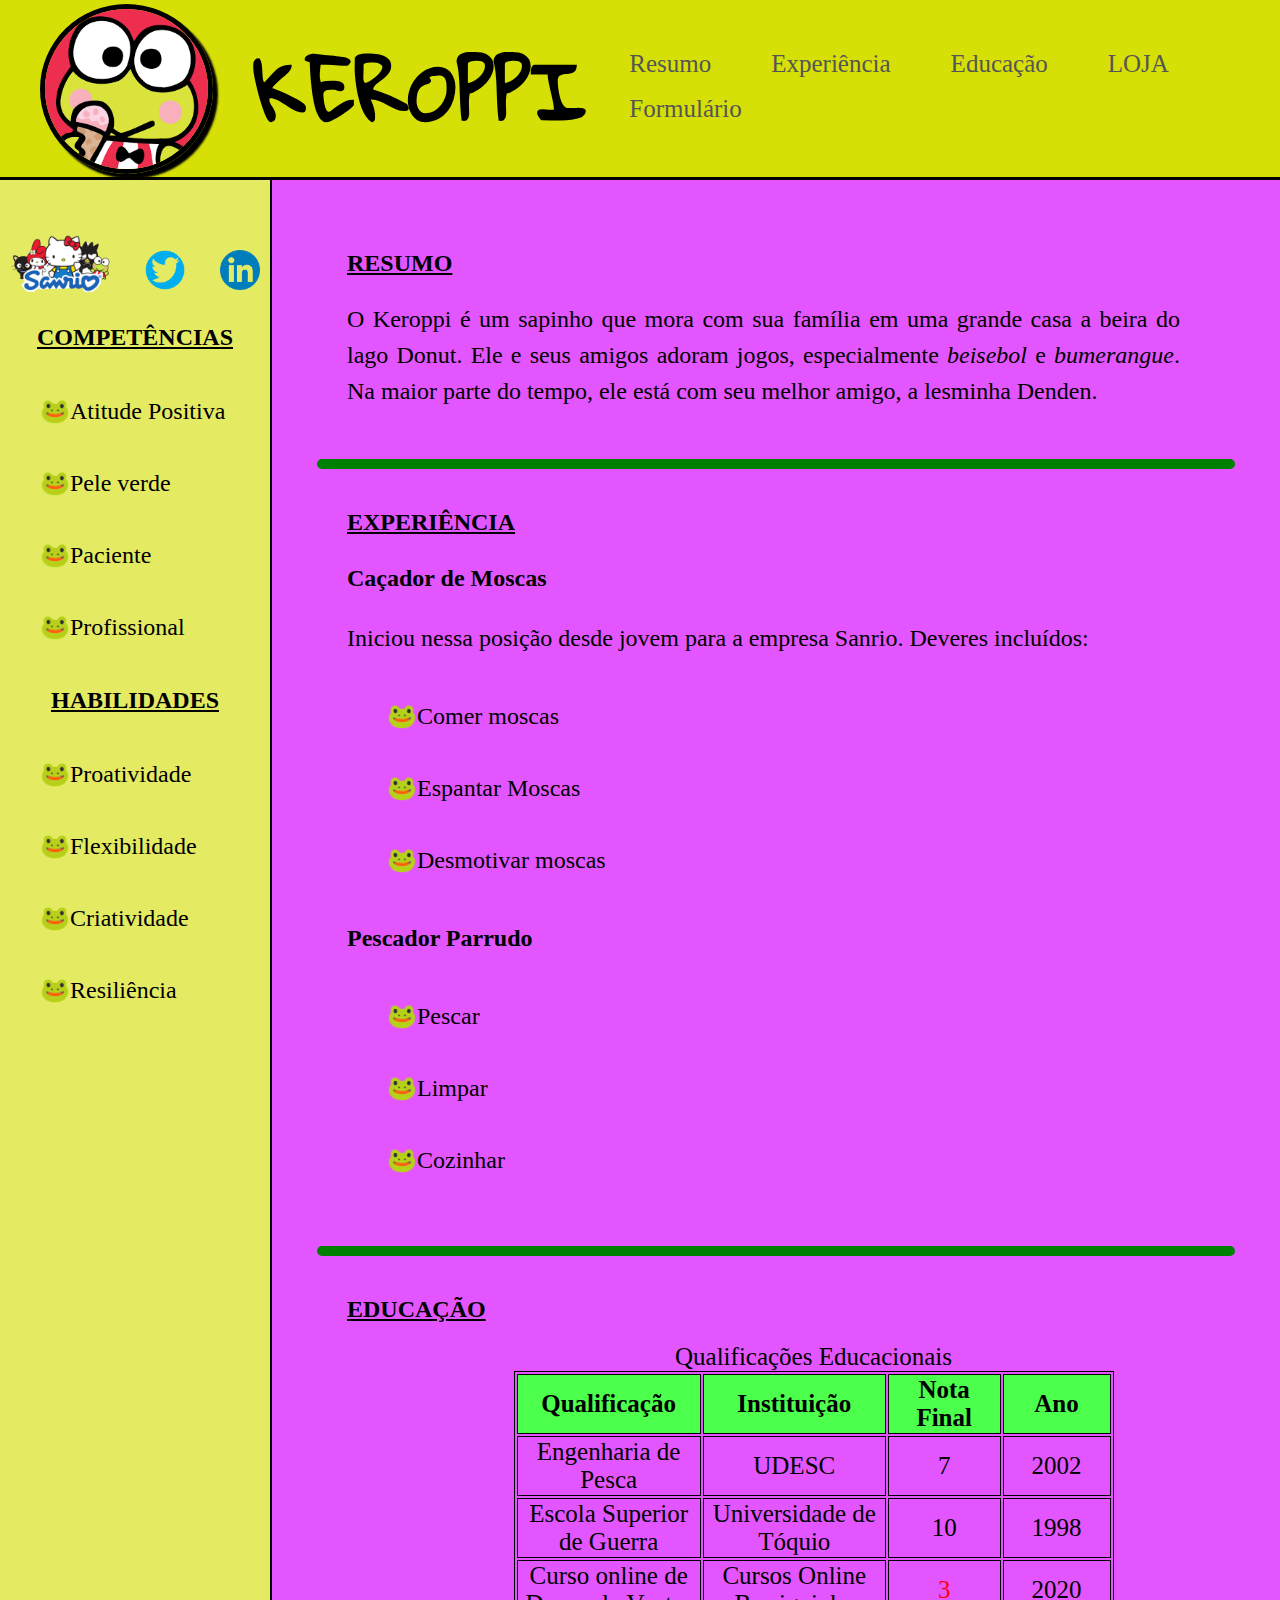
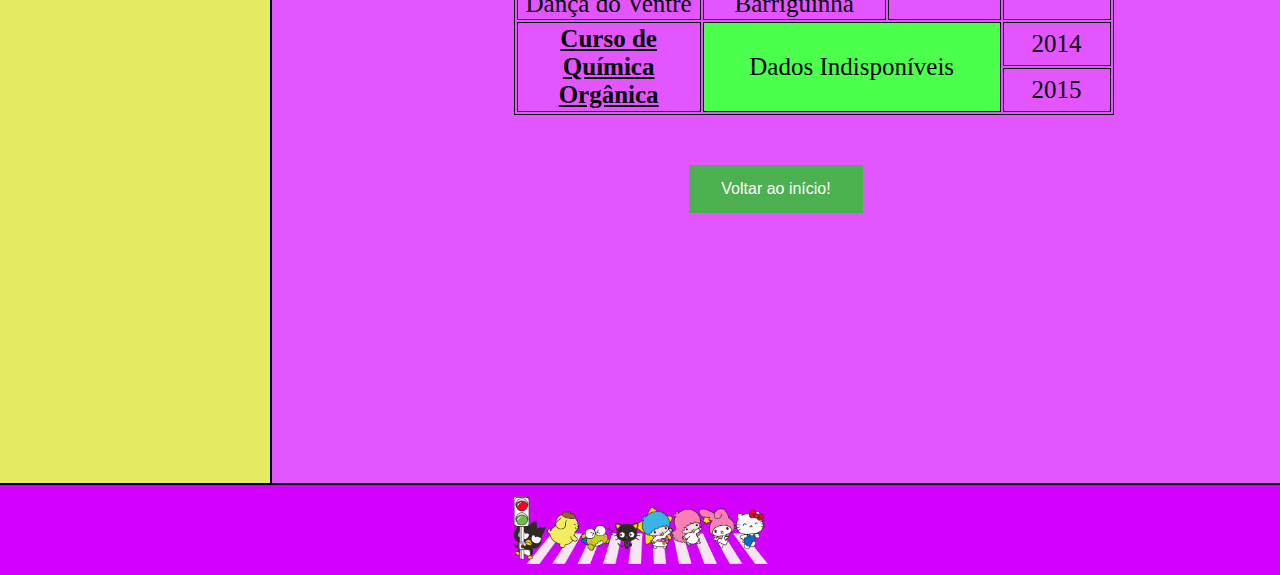
<file: index.html>
<!DOCTYPE html>
<html lang="pt-BR">

<head>
    <meta charset="UTF-8">
    <meta http-equiv="X-UA-Compatible" content="IE=edge">
    <meta name="viewport" content="width=device-width, initial-scale=1.0">
    <title>KEROPPI</title>
    <link rel="stylesheet" href="style.css">
</head>

<body>

    <div class="container">

        <header>
            <img src="images\logo.png" id="logo" alt="foto de perfil">
            <h1>KEROPPI</h1>
            <nav>
                <ul>
                    <!-- Anchor targets #
                    <a href="#id"></a> -->
                    <li><a href="#resumo">Resumo</a></li>
                    <li><a href="#experiencia">Experiência</a></li>
                    <li><a href="#educacao">Educação</a></li>
                    <li><a href="store.html">LOJA</a></li>
                    <li><a href="form.html">Formulário</a></li>
                </ul>

            </nav>
        </header>


        <main>
            <section class="resumo">
                <h2 id="resumo">RESUMO</h2>
                <p>O Keroppi é um sapinho que mora com sua família em uma grande casa a beira do lago Donut. Ele e seus
                    amigos adoram jogos, especialmente <i>beisebol</i> e <i>bumerangue</i>. Na maior parte do tempo, ele
                    está com seu
                    melhor amigo, a lesminha Denden.</p>
            </section>
            <hr>

            <section class="experiencia">
                <h2 id="experiencia">EXPERIÊNCIA</h2>

                <h3> Caçador de Moscas</h3>
                <p>Iniciou nessa posição desde jovem para a empresa Sanrio. Deveres incluídos:</p>
                <ul>
                    <li>Comer moscas</li>
                    <li>Espantar Moscas</li>
                    <li>Desmotivar moscas</li>
                </ul>
                <h3> Pescador Parrudo</h3>
                <ul>
                    <li>Pescar</li>
                    <li>Limpar</li>
                    <li>Cozinhar</li>
                </ul>
            </section>
            <hr>

            <section class="educacao">
                <h2 id="educacao">EDUCAÇÃO</h2>




                <table>
                    <caption>Qualificações Educacionais</caption>
                    <tr>
                        <th>Qualificação</th>
                        <th>Instituição</th>
                        <th>Nota Final</th>
                        <th>Ano</th>
                    </tr>
                    <tr>
                        <td>Engenharia de Pesca</td>
                        <td><a href="https://www.udesc.br/" target="_blank">
                                UDESC </a></td>
                        <td>7</td>
                        <td>2002</td>
                    </tr>
                    <tr>
                        <td>Escola Superior de Guerra </td>
                        <td><a href="https://www.u-tokyo.ac.jp/en/" target="_blank">Universidade de Tóquio </a> </td>
                        <td>10</td>
                        <td>1998</td>
                    </tr>
                    <tr>

                        <td>Curso online de Dança do Ventre</td>
                        <td>Cursos Online Barriguinha</td>
                        <td class=" lowscore">3</td>
                        <td>2020</td>
                    </tr>

                    <tr>
                        <td class="thick" rowspan="2">Curso de Química Orgânica</td>
                        <!--rowspan – mescla duas ou mais células verticalmente.-->
                        <!-- colspan – mescla duas ou mais células horizontalmente-->
                        <td class="dadosindis" colspan="2" rowspan="2">Dados Indisponíveis</td>
                        <td>2014</td>
                    </tr>
                    <tr>
                        <td>2015</td>
                    </tr>
                </table>

            </section>

            <div class="button-container-div">
                <button value="Voltar ao início" onclick="window.location.href='#top'">Voltar ao início!</button>
            </div>
        </main>


        <aside>
            <div class="redes_sociais">
                <a href="https://www.sanrio.com/" target="_blank"><img
                        src="images\kisspng-hello-kitty-online-my-melody-sanrio-inc-5b0283c24eb6d1.2056822815268914583224-removebg-preview.png"
                        class="sanrio_image">
                </a>


                <a href="https://twitter.com/sanrio" target="_blank"><img
                        src="images\png-transparent-twitter-logo-social-media-iphone-organization-logo-twitter-computer-network-leaf-media-removebg-preview.png"
                        class="twitter_image">
                </a>


                <a href="https://www.linkedin.com/company/sanrio-inc.?original_referer=https%3A%2F%2Fwww.google.com%2F"
                    target="_blank"><img src="images\LinkedIn_icon_circle.svg-removebg-preview.png"
                        class="linkedin_image"> </a>
            </div>


            <section class="competencias">
                <h2 id="competencias">COMPETÊNCIAS</h2>

                <ul>
                    <li>Atitude Positiva</li>
                    <li>Pele verde</li>
                    <li>Paciente</li>
                    <li>Profissional</li>
                </ul>
            </section>


            <section class="habilidades">
                <h2 id="habilidades">HABILIDADES</h2>
                <ul>
                    <li>Proatividade</li>
                    <li>Flexibilidade</li>
                    <li>Criatividade</li>
                    <li>Resiliência</li>
                </ul>
            </section>

        </aside>

        <footer>


        </footer>


    </div>

</body>

</html>
</file>
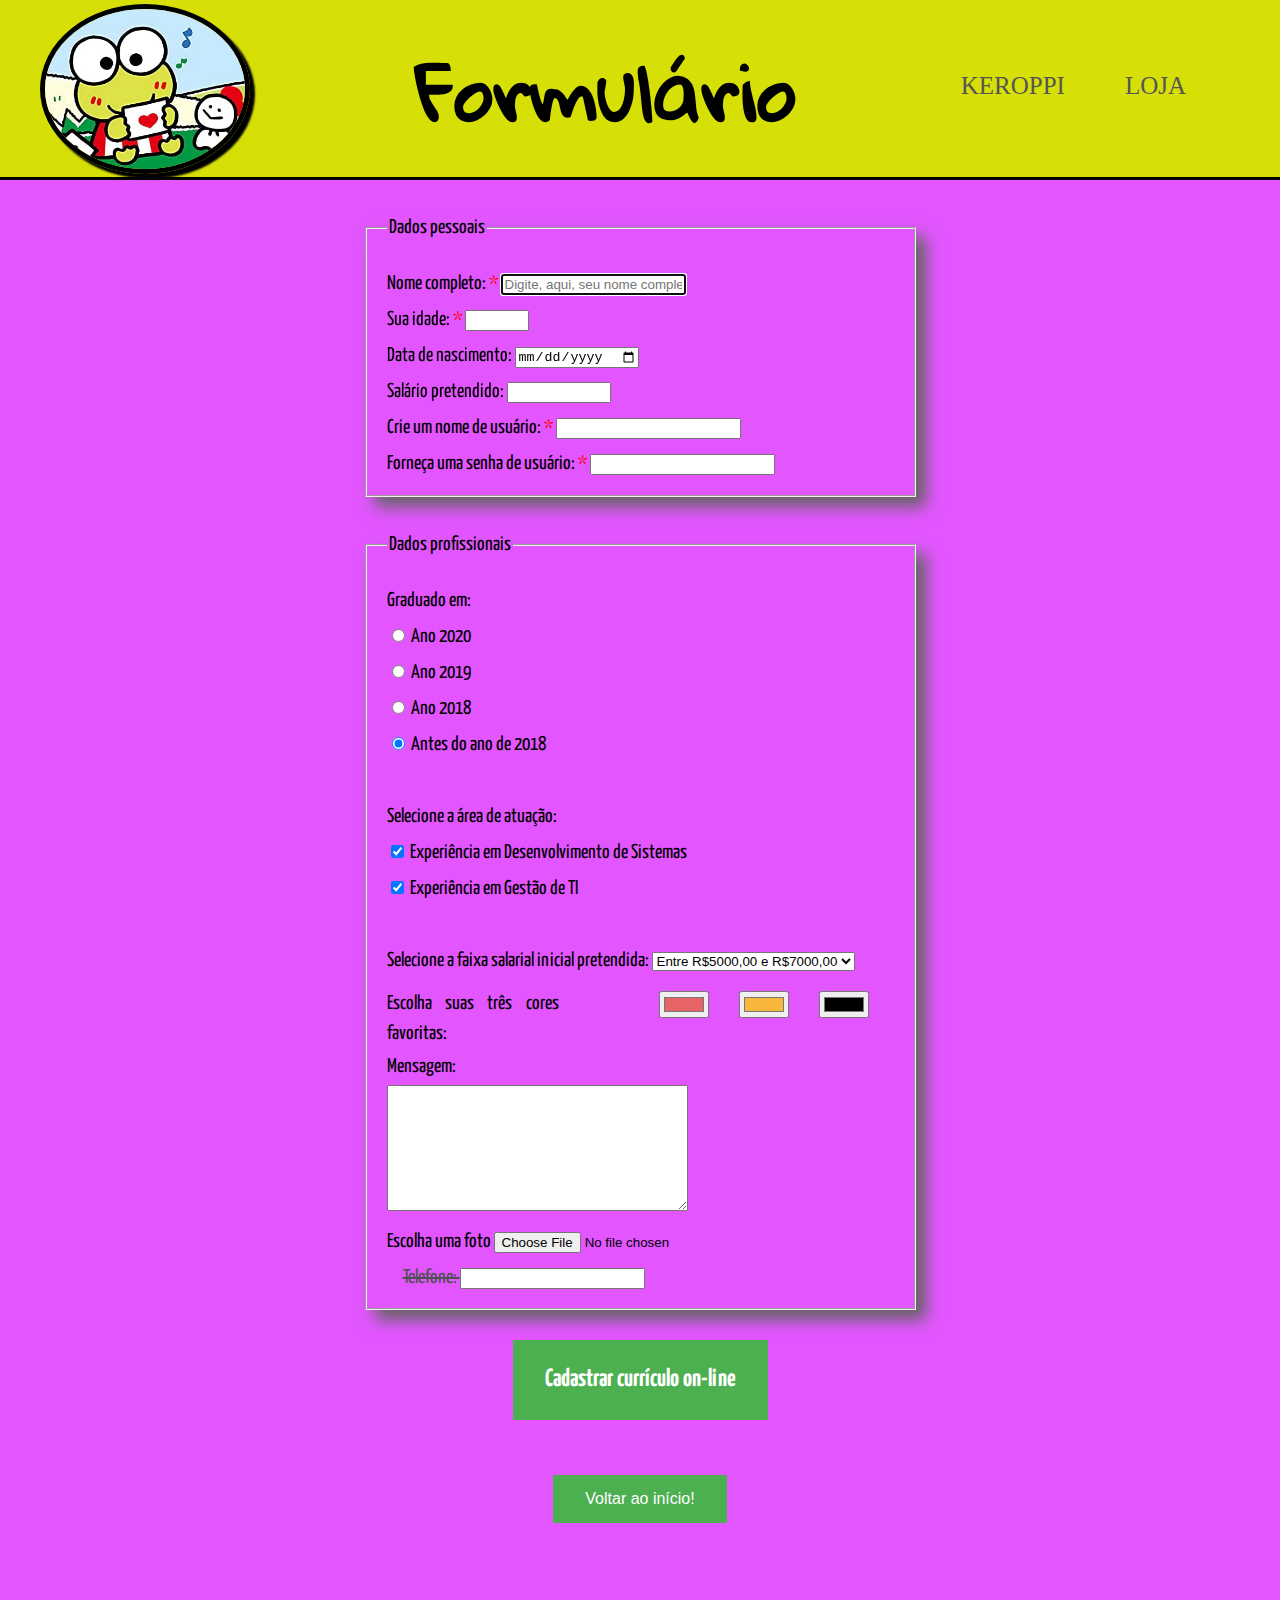
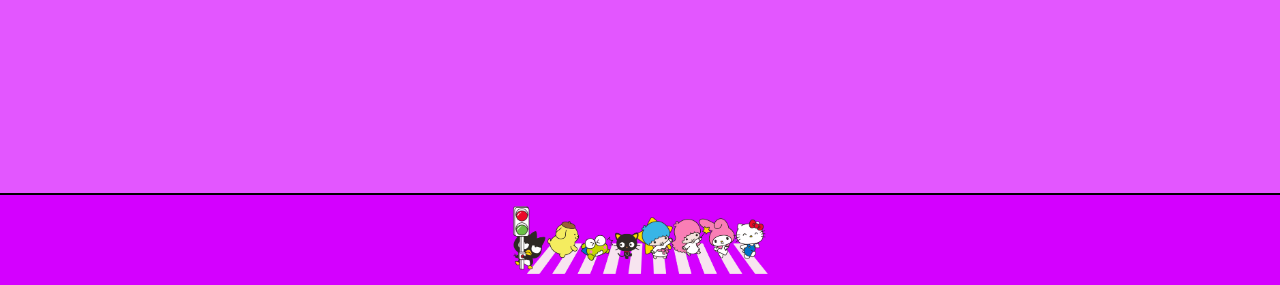
<file: form.html>
<!DOCTYPE html>
<html lang="pt-BR">

<head>
    <meta charset="UTF-8">
    <meta http-equiv="X-UA-Compatible" content="IE=edge">
    <meta name="viewport" content="width=device-width, initial-scale=1.0">
    <title>Formulário</title>
    <link rel="stylesheet" href="style.css">
</head>

<body>

    <div class="container_formulario">

        <header>
            <img src="images/logo_formulario.jpg" id="logo" alt="foto de perfil">
            <h1>Formulário</h1>
            <nav>
                <ul>
                    <!-- Anchor targets #
                    <a href="#id"></a> -->
                    <li><a href="index.html">KEROPPI</a></li>
                    <li><a href="store.html">LOJA</a></li>
                </ul>

            </nav>
        </header>


        <main>

            <form>
                <fieldset>
                    <legend> Dados pessoais </legend>
                    <label class="alinha"> Nome completo: </label>
                    <input type="text" name="nome-completo" placeholder="Digite, aqui, seu nome completo..." autofocus>
                    <br>

                    <label class="alinha"> Sua idade: </label>
                    <input type="number" name="idade" min="0" max="150"> <br>

                    <label> Data de nascimento: </label>
                    <input type="date" name="data-nascimento"> <br>

                    <label> Salário pretendido: </label>
                    <input type="number" name="salario-pretendido" step="0.01" min="0" max="30000"> <br>

                    <label class="alinha"> Crie um nome de usuário: </label>
                    <input type="text" name="usuario"> <br>

                    <label class="alinha"> Forneça uma senha de usuário: </label>
                    <input type="password" name="senha">


                </fieldset>

                <fieldset>
                    <legend> Dados profissionais </legend>
                    <label> Graduado em: </label> <br>

                    <input type="radio" name="ano-graduacao" value="2020"> <label> Ano 2020 </label> <br>
                    <input type="radio" name="ano-graduacao" value="2019"> <label> Ano 2019 </label> <br>
                    <input type="radio" name="ano-graduacao" value="2018"> <label> Ano 2018 </label> <br>
                    <input type="radio" name="ano-graduacao" value="Antes de 2018" checked> <label> Antes do ano de 2018
                    </label> <br> <br>

                    <!-- CUIDADO: ao usar elementos do tipo checkbox, não esqueça de usar colchetes [] após o atributo name-->

                    <label> Selecione a área de atuação: </label> <br>
                    <input type="checkbox" name="area-atuacao[]" value="Desenvolvimento de Sistemas" checked> <label>
                        Experiência em Desenvolvimento de Sistemas </label> <br>

                    <input type="checkbox" name="area-atuacao[]" value="Gestão de TI" checked> <label> Experiência em
                        Gestão de TI </label> <br> <br>

                    <label> Selecione a faixa salarial inicial pretendida: </label>
                    <select name="faixa-salarial">
                        <option> Entre R$5000,00 e R$7000,00 </option>
                        <option> Acima de R$7000,00 </option>
                    </select>

                    <section class="cores_formulario">
                        <p>Escolha suas três cores favoritas:</p>

                        <div>
                            <input type="color" id="head" name="head" value="#e66465">
                            <label for="head"></label>
                        </div>

                        <div>
                            <input type="color" id="body" name="body" value="#f6b73c">
                            <label for="body"></label>
                        </div>
                        <div>
                            <input type="color" id="body" name="body" value="#f6v5ge">
                            <label for="body"></label>
                        </div>
                    </section>

                    <label>Mensagem:</label><br>
                    <textarea class="msg" cols="35" rows="8"></textarea>

                    <br>

                    <label for="avatar">Escolha uma foto</label>

                    <input type="file" id="avatar" name="avatar" accept="image/png, image/jpeg">

                    <br>

                    <label><span>Telefone: </span><input type="text" class="tel-number-field" name="tel_no_1" value=""
                            maxlength="9" />
                </fieldset>

                <button> Cadastrar currículo on-line </button>
            </form>

            <div class="button-container-div">
                <button value="Voltar ao início" onclick="window.location.href='#top'">Voltar ao início!</button>
            </div>
        </main>


        <footer>


        </footer>


    </div>

</body>

</html>
</file>
<file: style.css>
@import url('https://fonts.googleapis.com/css2?family=Yanone+Kaffeesatz&display=swap');
@import url('https://fonts.googleapis.com/css2?family=Gloria+Hallelujah&display=swap');

html,
body {
    margin: 0;
    padding: 0;
    box-sizing: border-box;
    /* include the padding and border in an element's total width and height */
    /* background-color: #7159c1; */
}

header {
    display: flex;
    justify-content: space-between;
    align-items: center;
    background: #D6E007;
    grid-area: header;
    border-bottom: 3px solid black;
    /* position: sticky;
    top: 0;  position e top é para deixar header fixo na rolagem*/

    /*border-bottom: 5px solid black;*/
    /*grid-column: 1/3;
    grid-column-start: 1;
    grid-column-end: 3;
    starta na coluna 1 e vai até a 3*/
}

hr {
    width: 90%;
    /* border: 5px solid #d400ff; */
    border: 5px solid green;
    border-radius: 5px;
    margin-top: 50px;
}

aside {
    background: #d5e007a1;
    grid-area: aside;
    border-right: 2px solid black;
    border-bottom: 2px solid black;
    /*grid-column-start: 2;
    grid-column-end: 3;*/
}


main {
    background: #d400ffa9;
    border-bottom: 2px solid black;
    /* background: #8605f786; */
    grid-area: main;
    /*grid-column-start: 1;
    grid-column-end: 2;*/

    /* flex: 1;
    overflow-y: scroll */
    /* adiciona scroolbar apenas na parte main */
}

.resumo {
    margin-left: 75px;
    margin-top: 70px;
}

.experiencia,
.educacao {
    margin-left: 75px;
    margin-top: 40px;
}

main p,
.experiencia h3 {
    text-align: justify;
    padding-right: 100px;
    font-size: 24px;
    line-height: 1.5;
}

.competencias,
.habilidades {
    text-align: center;
    list-style-type: square;
}

.competencias ul,
.habilidades ul,
.experiencia ul {
    list-style-type: square;
    text-align: left;
    margin-left: 30px;
    line-height: 3;
    font-size: 24px;
    list-style-type: "🐸";
}


.button {
    text-align: center;
    display: block;
    margin: auto;
    margin-top: 50px;
}


footer {
    background: #d400ff;
    background-image: url("images/footer2.png");
    background-size: contain;
    background-position: center;
    background-repeat: no-repeat;
    grid-area: footer;
    /* grid-column-start: 1;
    grid-column-end: 3; */
}

.container {
    display: grid;
    grid-template-columns: 1fr 4fr;
    /*cria colunas -- fr --> coluna flex fração */
    grid-template-rows: 20vh 100% 10vh;
    /* vh visão da altura que estou vendo 
    segunda linha 100% pra NÃO dar OVERFLOW e passar pelo footer
    mas podemos também fazer scrollbar no main (olhar comentários no main)*/
    grid-template-areas: "header header"
        "aside main"
        "footer footer";
    /* Quero que na linha um seja ocupada pelo header e header, na linha dois main e aside 
       E usamos grid area nos Itens para definir o nome 
       se nao quer nada no espaço coloca . */
}

/* Responsive CSS Grid: */
@media only screen and (max-width:850px) {
    .container {
        grid-template-columns: 1fr;
        grid-template-rows: 0.5fr 1fr 2fr 0.2fr;
        grid-template-areas: "header" "aside" "main" "footer";
    }
}

#logo {
    margin: 5px 40px;
    border-radius: 100%;
    border: 5px solid black;
    box-shadow: 5px 5px 2px;
    width: 200px;
    height: 160px;
    /* max-width: 12%;
    height: auto; */
}

.redes_sociais {
    display: flex;
    justify-content: center;
    align-items: flex-end;
    gap: 15px;
    margin-top: 40px;
}

.linkedin_image,
.twitter_image {

    width: 40px;
    margin: 10px;

}

.sanrio_image {
    width: 120px;
}

nav ul {
    display: flex;
    flex-wrap: wrap;
    flex-direction: row;
    list-style: none;
    padding-right: 34px;
    line-height: 40px;
}

nav ul li {
    padding-right: 60px;
    padding-bottom: 5px;
    font-size: 25px;
}

header h1 {
    font-size: 6vw;
    font-family: 'Gloria Hallelujah', cursive;
}

header a {
    text-decoration: none;
    color: #555;
    transition: all 0.3s ease 0s;
}

table a {
    text-decoration: none;
    color: black;
    transition: all 0.3s ease 0s;
}

header a:hover,
table a:hover {
    color: #b2dfdb;
}


h2 {
    text-decoration: underline;
    font-weight: bold;
}

table,
th,
td {
    border: 1px solid black;
    width: 600px;
    height: 40px;
    font-size: 25px;
    text-align: center;
    margin-left: auto;
    margin-right: auto;
}

th {
    background-color: #4cff4c;
}

.dadosindis {
    background-color: #4cff4c;
}

.thick {
    font-weight: bold;
    text-decoration: underline;
}

button {
    text-align: center;
    margin-top: 50px;
    background-color: #4CAF50;
    border: none;
    color: white;
    padding: 15px 32px;
    text-decoration: none;
    font-size: 16px;
    cursor: pointer;

}

.button-container-div {
    display: flex;
    justify-content: center;
    align-items: center;
    /* pode também apenas deixar display block e margin auto para o botao ficar centralizado */
}

.lowscore {
    color: red;
}


/* PÁGINA DO FORMULÁRIO: */

.container_formulario {
    display: grid;
    grid-template-columns: 1fr;
    /*cria colunas -- fr --> coluna flex fração */
    grid-template-rows: 20vh 100% 10vh;
    /* vh visão da altura que estou vendo 
    segunda linha 100% pra NÃO dar OVERFLOW e passar pelo footer
    mas podemos também fazer scrollbar no main (olhar comentários no main)*/
    grid-template-areas: "header"
        "main"
        "footer";
    /* Quero que na linha um seja ocupada pelo header e header, na linha dois main e aside 
       E usamos grid area nos Itens para definir o nome 
       se nao quer nada no espaço coloca . */
}


.redes_sociais_formulario {
    margin-top: 0px;
}

.cores_formulario {
    display: flex;
    margin-top: 10px;
}

.cores_formulario p {
    font-size: 20px;
    margin: 0px;
}

.cores_formulario div {
    padding-right: 30px;
}

fieldset {
    width: 40%;
    margin: 30px auto;
    padding-left: 20px;
    padding-top: 20px;
    background-image: url(https://pbs.twimg.com/media/FXE10cMWYAEl-RQ?format=jpg&name=4096x4096);
    box-shadow: 10px 10px 15px rgba(100, 100, 100, 2.5);
    font-size: 20px;
    font-family: "Yanone Kaffeesatz", "Trebuchet MS";
    line-height: 36px;
}


.alinha:after {
    content: " *";
    color: red;
}

form button {
    font-family: "Yanone Kaffeesatz", "Trebuchet MS";
    font-size: 25px;
    margin: auto;
    display: block;
    margin-bottom: 5px;
    height: 80px;
    font-weight: bold;
}


/* PÁGINA DA LOJA */

.carrinho_icon {
    list-style-type: "🛒";
}

.carrinho_icon {
    margin-top: -03px;
}

.product-container {
    display: flex;
    flex-wrap: wrap;
    justify-content: center
}

.product-card {
    display: flex;
    flex-direction: column;
    align-items: center;
    width: 300px;
    border: 5px solid lightgray;
    border-radius: 5px;
    box-shadow: 5px 5px 5px rgba(0, 0, 0, 0.1);
    margin: 40px 20px;
    background-color: white;
}


.product-image {
    width: 100%;
    height: 300px;
    object-fit: cover;

}

.product-name {
    font-size: 1.25rem;
    font-weight: bold;
    margin: 50px 0;
    text-align: center;
}


.product-price {
    font-size: 1.125rem;
    font-weight: bold;
    margin: 10px 0;
    color: orange;
}

.add-to-cart-button {
    padding: 10px 20px;
    background-color: orange;
    margin-bottom: 10px;
    border: none;
    border-radius: 5px;
    color: white;
    font-size: 0.875rem;
    cursor: pointer;
    margin-top: 15px
}

.add-to-cart-button:hover {
    background-color: darkorange;
}

.original-price {
    text-decoration: line-through;
    color: lightgray;
    font-size: 0.875rem;
}

.discount-price {
    color: orange;
    font-size: 1.125rem;
    font-weight: bold;
    text-decoration: none;
}

.product-description {
    font-size: 0.875rem;
    margin: 10px 0;
    text-align: center;
    padding: 0px;
}

.gradiente {
    background: radial-gradient(circle, rgba(135, 3, 250, 1) 0%, rgba(189, 137, 235, 1) 56%, rgba(219, 255, 178, 1) 98%);
}

.product-card:hover>.product-image {
    transform: scale(1.2);
}

/* .product-image:hover {
    transform: scale(1.2);
} só aumenta a foto se o mouse for em cima dela */
/*  expande a imagem dentro do card */


/* .product-card:hover {
    transform: translateY(-5px);
} */
/*  eleva no eixo y o card */



/* PÁGINA DO CARRINHO */

.checkout-details-inner {
    background: #F2F2F2;
    border-radius: 10px;
    padding: 20px;
    width: 800px;
    margin: 20px auto;


}

.checkout-lists {
    display: flex;
    flex-direction: column;
    row-gap: 15px;
    margin-bottom: 40px;
    margin-left: 50px;
}

.card {
    width: 100%;
    display: flex;
    column-gap: 15px;
}

.card-image {
    width: 25%;
}

.card img {
    width: 100%;
    height: 300px;
    object-fit: cover;

}

.card-details {
    display: flex;
    flex-direction: column;
}

.card-name {
    font-size: 24px;
    font-weight: 500;
}

.card-price {
    font-size: 20px;
    font-weight: 500;
    color: #F2994A;
    margin-top: 5px;
}

span {
    color: #4E5150;
    text-decoration: line-through;
    margin-left: 16px;
}

.card-wheel {
    margin-top: 17px;
    border: .2px solid #4e515085;
    width: 180px;
    padding: 8px 8px;
    border-radius: 10px;
    font-size: 12px;
    display: flex;
    justify-content: space-between;
}

.cart {
    background: #E0E0E0;
    color: #828282;
    width: 5px;
    height: 5px;
    display: flex;
    justify-content: center;
    align-items: center;
    border: 0;
    cursor: pointer;
    border-radius: 3px;
    margin-top: 0%;
}

.checkout-shipping,
.checkout-total {
    display: flex;
    font-size: 26px;
    padding: 5px 0px;
    border-top: 1px solid #BDBDBD;
    justify-content: space-between;
}

.checkout-details-inner p {
    font-size: 24px;
    font-weight: 500;
}

.qtd {
    font-size: 16px;
    text-decoration: none;
    margin: 0%;

}

.form-control-btn {
    display: flex;
    align-items: center;
    justify-content: flex-end;

}

.form-control-btn button {
    font-family: "Yanone Kaffeesatz", "Trebuchet MS";
    font-size: 25px;
    display: block;
    margin-bottom: 5px;
    height: 80px;
    font-weight: bold;
}
</file>
